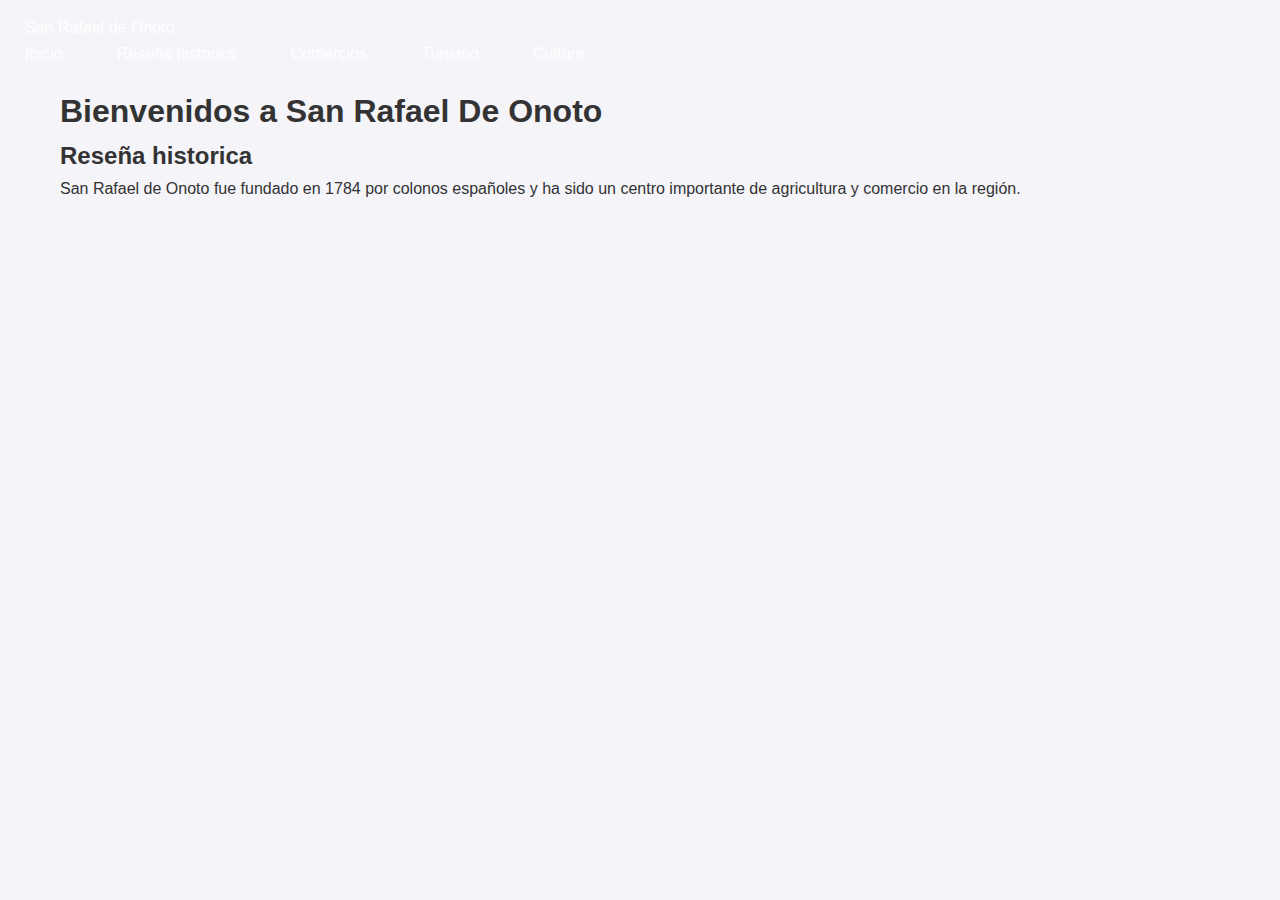
<file: index2.html>
<!DOCTYPE html>
<html lang="en">
<head>
    <meta charset="UTF-8">
    <meta name="viewport" content="width=device-width, initial-scale=1.0">
    <title>San Rafael de Onoto</title>
    <link rel ="stylesheet" href="styles.css">
</head>
<body>
    <head>
        <nav>
            <div class="head">

                <div class="logo">
                  

                <a href="#">San Rafael de Onoto</a>
                </div>  
            
                <div class="nav-bar">

                    <a href="#">Inicio</a>
                    <a href="#Reseña historica">Reseña historica</a>
                    <a href="#Comercios">Comercios</a>
                    <a href="#Turismo">Turismo</a>
                    <a href="#Cultura">Cultura</a>
                </div>
            </ul>
        </nav>
    </head>

    <main>
        <section id="hero">
            <h1>Bienvenidos a San Rafael De Onoto</h1>
        
            <section id="Reseña historica">
                <h2>Reseña historica</h2>
                <p>San Rafael de Onoto fue fundado en 1784 por colonos españoles y ha sido un centro importante de agricultura y comercio en la región.</p>
                
                
</body>
</html>
</file>
<file: styles.css>
/* --- Base y Tipografía --- */
:root {
    --color-principal: #004d99; /* Azul fuerte (simulando bandera) */
    --color-secundario: #ffc72c; /* Amarillo dorado */
    --color-fondo: #f4f4f9;
    --color-texto: #333;
}

* {
    box-sizing: border-box;
    margin: 0;
    padding: 0;
}

body {
    font-family: 'Arial', sans-serif;
    line-height: 1.6;
    color: var(--color-texto);
    background-color: var(--color-fondo);
    transition: margin-top 0.3s;
}

/* --- Encabezado y Navegación --- */
header {
    background-color: var(--color-principal);
    color: white;
    padding: 60px 20px 20px;
    text-align: center;
    box-shadow: 0 4px 6px rgba(0, 0, 0, 0.1);
}

header h1 {
    font-size: 3em;
    margin-bottom: 5px;
    letter-spacing: 2px;
}

header .slogan {
    font-style: italic;
    margin-bottom: 20px;
}

nav {
    margin-top: 15px;
}

nav a {
    color: white;
    text-decoration: none;
    margin: 0 15px;
    padding: 5px 10px;
    border-bottom: 2px solid transparent;
    transition: border-bottom 0.3s ease;
}

nav a:hover {
    border-bottom: 2px solid var(--color-secundario);
}

/* --- Contenido Principal y Secciones --- */
main {
    padding: 20px;
    max-width: 1200px;
    margin: 0 auto;
}

.seccion {
    background: white;
    margin-bottom: 30px;
    padding: 30px;
    border-radius: 8px;
    box-shadow: 0 2px 4px rgba(0, 0, 0, 0.05);
}

.seccion h2 {
    color: var(--color-principal);
    border-bottom: 3px solid var(--color-secundario);
    padding-bottom: 10px;
    margin-bottom: 20px;
}

.seccion ul {
    list-style-type: '👉 ';
    margin-left: 20px;
}

.nota-interes {
    background-color: #e0f7fa;
    border-left: 5px solid #00bcd4;
    padding: 15px;
    margin-top: 15px;
    font-style: italic;
}

/* Diseño de la sección Comercio */
.lista-comercio {
    display: flex;
    justify-content: space-between;
    gap: 20px;
    margin-top: 20px;
}

.lista-comercio div {
    flex: 1;
    padding: 15px;
    background-color: #f7f7ff;
    border: 1px solid #ddd;
    border-radius: 5px;
}

.lista-comercio h3 {
    color: var(--color-secundario);
    margin-bottom: 5px;
}

/* --- Pie de Página --- */
footer {
    text-align: center;
    padding: 20px;
    background-color: var(--color-principal);
    color: white;
    margin-top: 30px;
}

/* --- Formulario de Acceso (Overlay) --- */
#acceso-overlay {
    position: fixed;
    top: 0;
    left: 0;
    width: 100%;
    height: 100%;
    background: rgba(0, 0, 0, 0.85); /* Fondo oscuro semitransparente */
    display: flex;
    justify-content: center;
    align-items: center;
    z-index: 1000;
}

.formulario-acceso {
    background: white;
    padding: 40px;
    border-radius: 10px;
    text-align: center;
    box-shadow: 0 0 20px rgba(0, 0, 0, 0.5);
    max-width: 400px;
    width: 90%;
}

.formulario-acceso h2 {
    color: var(--color-principal);
    margin-bottom: 10px;
}

.formulario-acceso p {
    margin-bottom: 20px;
    color: #666;
}

#form-acceso input {
    width: 100%;
    padding: 12px;
    margin-bottom: 15px;
    border: 1px solid #ccc;
    border-radius: 5px;
    font-size: 16px;
}

#form-acceso button {
    background-color: var(--color-secundario);
    color: var(--color-principal);
    border: none;
    padding: 12px 25px;
    border-radius: 5px;
    font-size: 1em;
    cursor: pointer;
    transition: background-color 0.3s;
    font-weight: bold;
    width: 100%;
}

#form-acceso button:hover {
    background-color: #ffd966;
}
</file>
